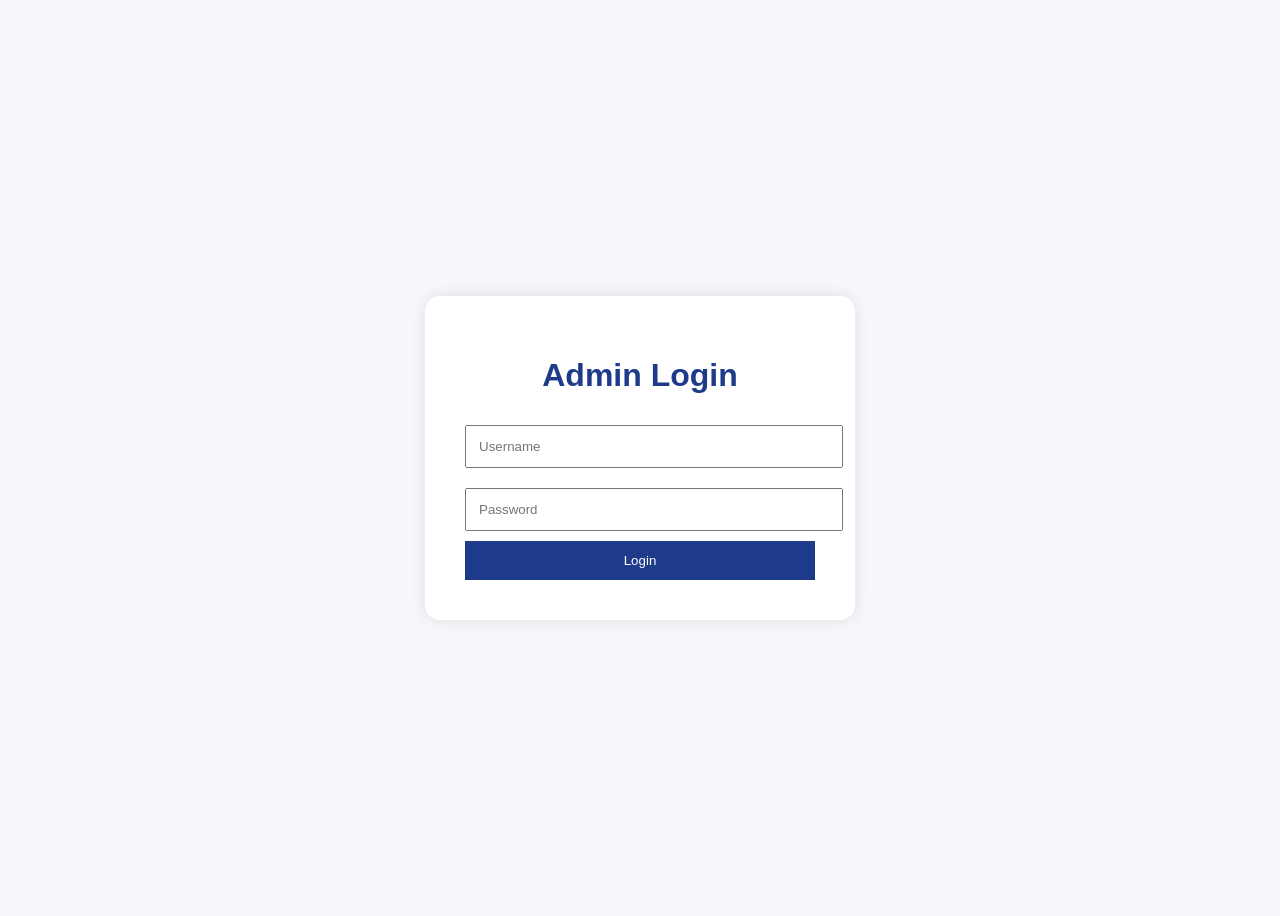
<file: templates/login.html>
<!DOCTYPE html>
<html>
<head>

<title>Ink Books Login</title>

<style>

body{
    font-family:Arial;
    background:#f5f7fa;

    display:flex;
    justify-content:center;
    align-items:center;

    height:100vh;
}

.login-box{
    background:white;

    padding:40px;

    border-radius:15px;

    width:350px;

    box-shadow:0 0 15px rgba(0,0,0,0.1);
}

h1{
    text-align:center;
    color:#1e3a8a;
}

input{
    width:100%;
    padding:12px;
    margin:10px 0;
}

button{
    width:100%;
    padding:12px;

    background:#1e3a8a;

    color:white;

    border:none;

    cursor:pointer;
}

</style>

</head>

<body>

<div class="login-box">

<h1>Admin Login</h1>

<form action="/login_submit" method="POST">

<input
type="text"
name="username"
placeholder="Username"
required>

<input
type="password"
name="password"
placeholder="Password"
required>

<button type="submit">

Login

</button>

</form>

</div>

</body>
</html>
</file>
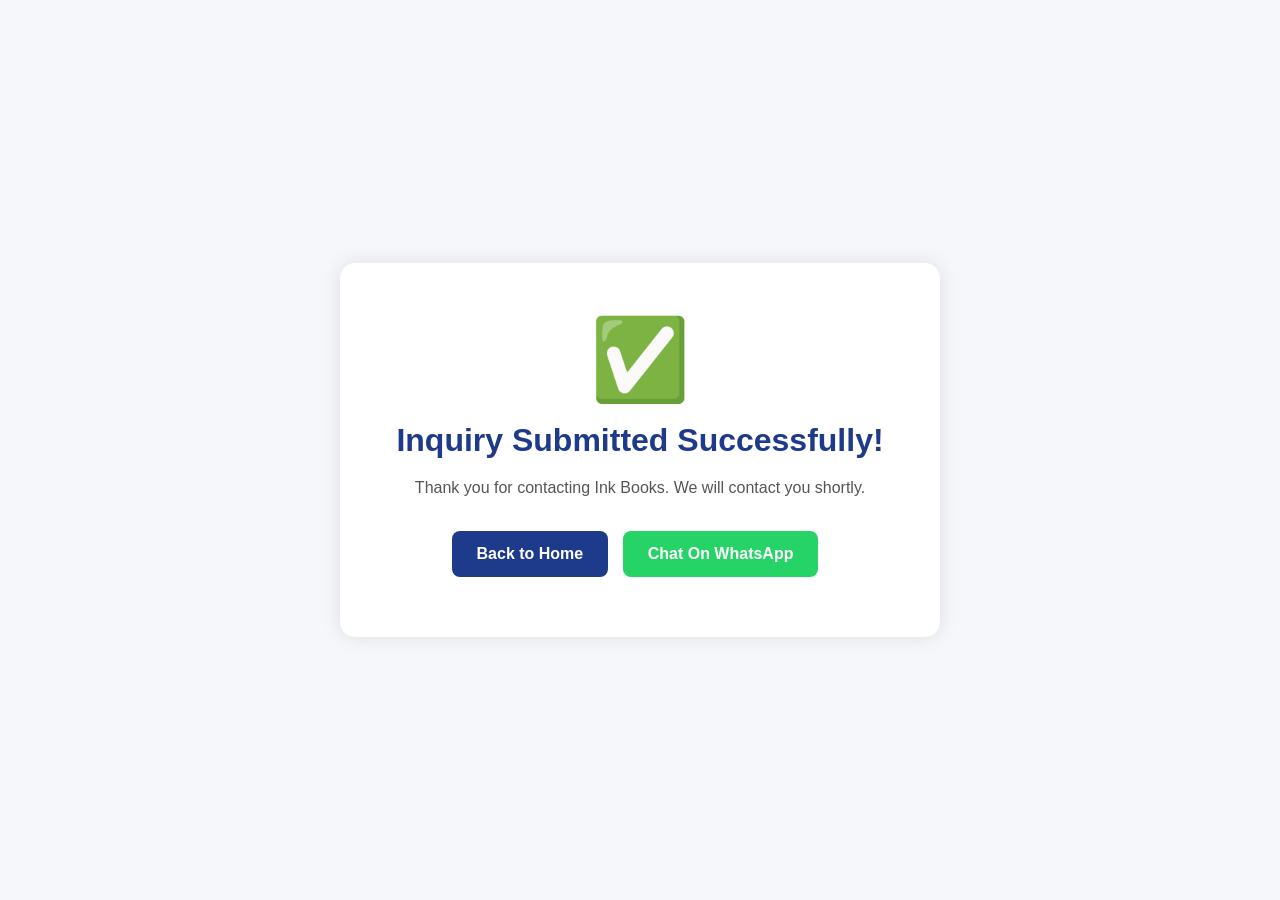
<file: ink-books/templates/thankyou.html>
<!DOCTYPE html>
<html>

<head>

    <title>Thank You - Ink Books</title>

    <style>

        *{
            margin:0;
            padding:0;
            box-sizing:border-box;
            font-family:Arial,sans-serif;
        }

        body{
            background:#f5f7fa;
            height:100vh;
            display:flex;
            justify-content:center;
            align-items:center;
        }

        .container{
            background:white;
            padding:50px;
            border-radius:15px;
            text-align:center;
            box-shadow:0 0 20px rgba(0,0,0,0.1);
            max-width:600px;
            width:90%;
        }

        .success{
            font-size:80px;
            color:#16a34a;
        }

        h1{
            color:#1e3a8a;
            margin-top:15px;
        }

        p{
            margin-top:15px;
            color:#555;
            line-height:1.7;
        }

        .buttons{
            margin-top:30px;
        }

        .btn{
            display:inline-block;
            margin:10px;
            padding:14px 25px;
            border-radius:8px;
            text-decoration:none;
            color:white;
            font-weight:bold;
        }

        .home-btn{
            background:#1e3a8a;
        }

        .home-btn:hover{
            background:#172554;
        }

        .whatsapp-btn{
            background:#25D366;
        }

        .whatsapp-btn:hover{
            background:#128C7E;
        }

    </style>

</head>

<body>

    
 <div class="success-container">

    <div class="success-icon">✅</div>

    <h1>Inquiry Submitted Successfully!</h1>

    <p>
        Thank you for contacting Ink Books.
        We will contact you shortly.
    </p>

    <a href="/" class="home-btn">
        Back to Home
    </a>
<a href="https://wa.me/918074170948"
               target="_blank"
               class="btn whatsapp-btn">

               Chat On WhatsApp

            </a>
</div>

    <style>

        body{
            background:#f5f7fa;
            height:100vh;
            display:flex;
            justify-content:center;
            align-items:center;
        }

        .success-container{
            background:white;
            padding:50px;
            border-radius:15px;
            text-align:center;
            box-shadow:0 0 20px rgba(0,0,0,0.1);
            max-width:600px;
            width:90%;
        }

        .success-icon{
            font-size:80px;
            color:#16a34a;
        }

        h1{
            color:#1e3a8a;
            margin-top:15px;
        }

        p{
            margin-top:15px;
            color:#555;
            line-height:1.7;
        }

        .home-btn{
            display:inline-block;
            margin-top:30px;
            padding:14px 25px;
            background:#1e3a8a;
            color:white;
            text-decoration:none;
            border-radius:8px;
            font-weight:bold;
        }

        .home-btn:hover{
            background:#172554;
        }

    </style>
</body>

</html>
</file>
